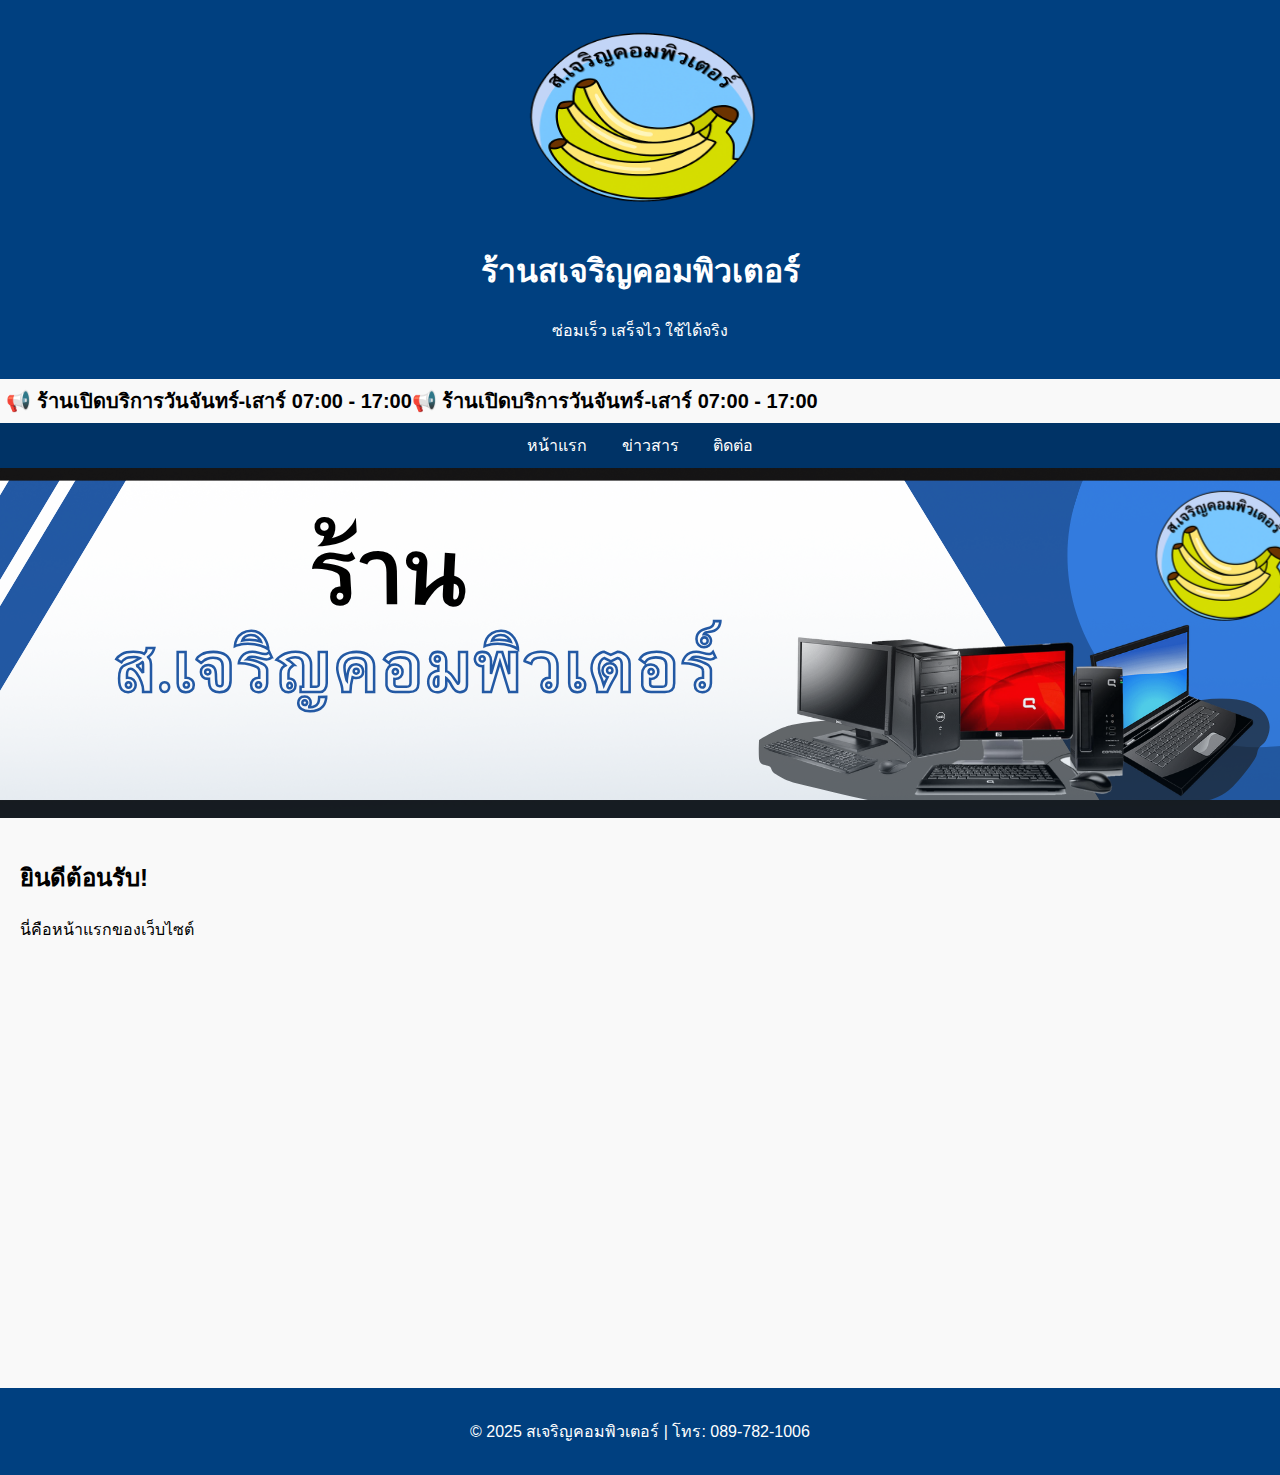
<file: index.html>
<!DOCTYPE html>
    <html lang="th">
    <head>
      <meta charset="UTF-8">
      <title>หน้าแรก - ร้านสเจริญคอมพิวเตอร์</title>
      <link rel="stylesheet" href="style.css">
    </head>
    <body>

    <header>
      <div class="img"></div>
      <img src="photo2.png" width="250" height="200">
      <h1>ร้านสเจริญคอมพิวเตอร์</h1>
      <p>ซ่อมเร็ว เสร็จไว ใช้ได้จริง</p>
    </header>


    <div class="text-marquee">
  📢 ร้านเปิดบริการวันจันทร์-เสาร์ 07:00 - 17:00ㅤㅤㅤㅤㅤㅤㅤㅤㅤㅤㅤㅤㅤㅤㅤㅤㅤㅤㅤㅤㅤㅤㅤㅤㅤㅤㅤㅤㅤㅤㅤㅤㅤㅤㅤㅤㅤㅤㅤㅤ📢 ร้านเปิดบริการวันจันทร์-เสาร์ 07:00 - 17:00
</div>



    <nav>
      <a href="index.html">หน้าแรก</a>
      <a href="news.html">ข่าวสาร</a>
      <a href="contact.html">ติดต่อ</a>
    </nav>

   <div class="img-center">
   <img src="photo1.png"  width="1350" height="350">
   </div>


    <main>
      <h2>ยินดีต้อนรับ!</h2>
      <p>นี่คือหน้าแรกของเว็บไซต์</p>
    </main>


    <div class="map-container">
    <iframe
      src="https://www.google.com/maps/embed?pb=!1m18!1m12!1m3!1d9224.011744586558!2d105.18225318665348!3d15.882399852234347!2m3!1f0!2f0!3f0!3m2!1i1024!2i768!4f13.1!3m3!1m2!1s0x3115fa301b5a4001%3A0xae5a29374a08b6ec!2z4Lij4LmJ4Liy4LiZIOC4quC5gOC4iOC4o-C4tOC4jeC4hOC4reC4oeC4nuC4tOC4p-C5gOC4leC4reC4o-C5jA!5e1!3m2!1sth!2sth!4v1751205915377!5m2!1sth!2sth"
      width="450" height="350" style="border:0;" allowfullscreen="" loading="lazy">
    </iframe>
    </div>


    <footer>
      <p>© 2025 สเจริญคอมพิวเตอร์ | โทร: 089-782-1006</p>
    </footer>

    </body>
    </html>
</file>
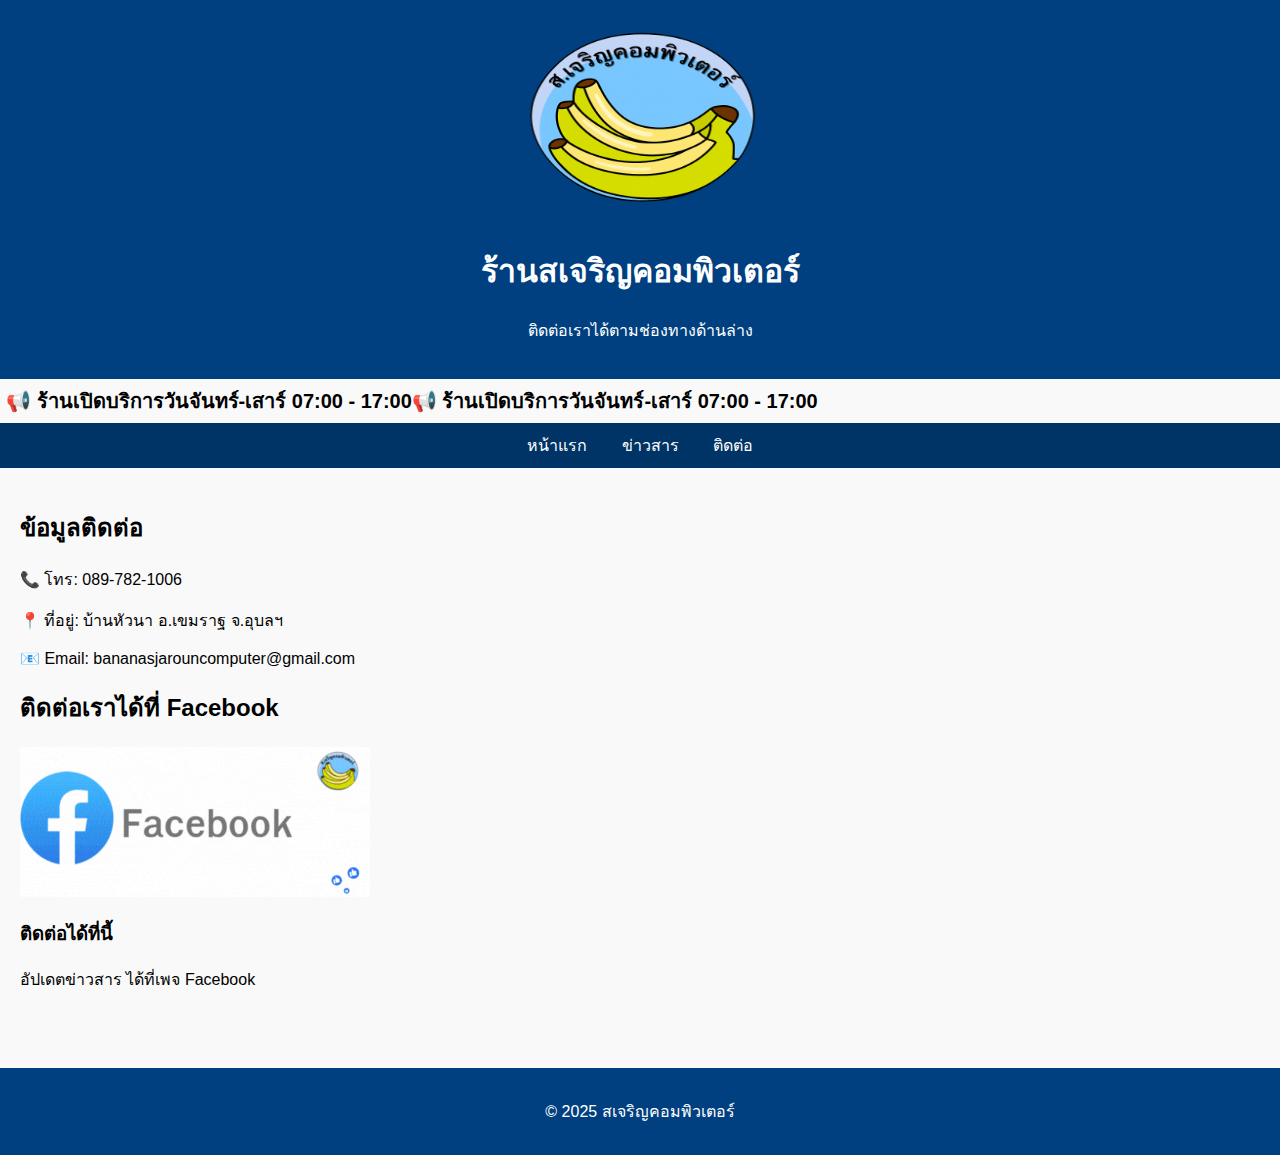
<file: contact.html>
<!DOCTYPE html>
<html lang="th">
<head>
  <meta charset="UTF-8">
  <title>ติดต่อ - ร้านสเจริญคอมพิวเตอร์</title>
  <link rel="stylesheet" href="style.css">
</head>
<body>

<header>
  <div class="img"></div>
  <img src="photo2.png" width="250" height="200">
  <h1>ร้านสเจริญคอมพิวเตอร์</h1>
  <p>ติดต่อเราได้ตามช่องทางด้านล่าง</p>
</header>

<div class="text-marquee">
  📢 ร้านเปิดบริการวันจันทร์-เสาร์ 07:00 - 17:00ㅤㅤㅤㅤㅤㅤㅤㅤㅤㅤㅤㅤㅤㅤㅤㅤㅤㅤㅤㅤㅤㅤㅤㅤㅤㅤㅤㅤㅤㅤㅤㅤㅤㅤㅤㅤㅤㅤㅤㅤ📢 ร้านเปิดบริการวันจันทร์-เสาร์ 07:00 - 17:00
</div>

<nav>
  <a href="index.html">หน้าแรก</a>
  <a href="news.html">ข่าวสาร</a>
  <a href="contact.html">ติดต่อ</a>
</nav>

<main>
  <h2>ข้อมูลติดต่อ</h2>
  <p>📞 โทร: 089-782-1006</p>
  <p>📍 ที่อยู่: บ้านหัวนา อ.เขมราฐ จ.อุบลฯ</p>
  <p>📧 Email: bananasjarouncomputer@gmail.com</p>
  <div class="card-box">
  <h2>ติดต่อเราได้ที่ Facebook</h2>
  <div class="horizontal-box">
  <a href="https://www.facebook.com/sakhr.yunnan.403720" target="_blank">
    <img src="Facebookbanner.gif" width="350" height="150" >
  </a>
  <div class="text-box">
    <h3>ติดต่อได้ที่นี้</h3>
    <p>อัปเดตข่าวสาร ได้ที่เพจ Facebook</p>
  </div>
</div>
    
</main>

<footer>
  <p>© 2025 สเจริญคอมพิวเตอร์</p>
</footer>

</body>
</html>
</file>
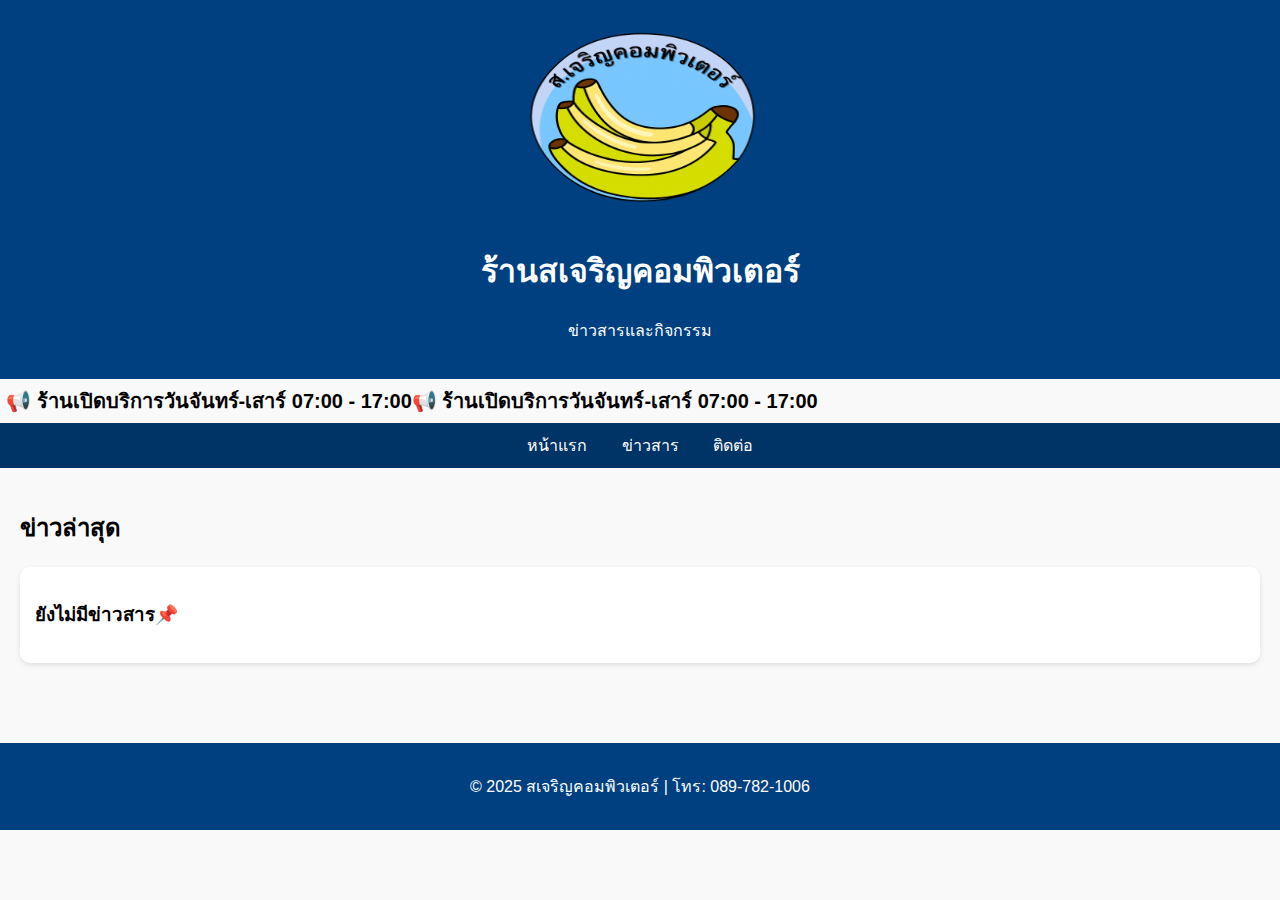
<file: news.html>
<!DOCTYPE html>
<html lang="th">
<head>
  <meta charset="UTF-8">
  <title>ข่าวสาร - ร้านสเจริญคอมพิวเตอร์</title>
  <link rel="stylesheet" href="style.css">
</head>
<body>

<header>
   <div class="img"></div>
  <img src="photo2.png" width="250" height="200">
  <h1>ร้านสเจริญคอมพิวเตอร์</h1>
  <p>ข่าวสารและกิจกรรม</p>
</header>

<div class="text-marquee">
  📢 ร้านเปิดบริการวันจันทร์-เสาร์ 07:00 - 17:00ㅤㅤㅤㅤㅤㅤㅤㅤㅤㅤㅤㅤㅤㅤㅤㅤㅤㅤㅤㅤㅤㅤㅤㅤㅤㅤㅤㅤㅤㅤㅤㅤㅤㅤㅤㅤㅤㅤㅤㅤ📢 ร้านเปิดบริการวันจันทร์-เสาร์ 07:00 - 17:00
</div>

<nav>
  <a href="index.html">หน้าแรก</a>
  <a href="news.html">ข่าวสาร</a>
  <a href="contact.html">ติดต่อ</a>
</nav>

<main>
  <h2>ข่าวล่าสุด</h2>
  <div class="news">
    <h3>ยังไม่มีข่าวสาร📌</h3>
    <p></p>
  </div>
</main>

<footer>
  <p>© 2025 สเจริญคอมพิวเตอร์ | โทร: 089-782-1006</p>
</footer>

</body>
</html>
</file>
<file: style.css>
body {
  font-family: 'Prompt', sans-serif;
  margin: 0;
  background: #f9f9f9;
}
header {
  background-color: #004080;
  color: white;
  padding: 20px;
  text-align: center;
}
nav {
  background-color: #003366;
  padding: 10px;
  text-align: center;
}
nav a {
  color: white;
  margin: 0 15px;
  text-decoration: none;
}
nav a:hover {
  text-decoration: underline;
  color: #ffcc00;
}
main {
  padding: 20px;
}
.news {
  background: white;
  padding: 15px;
  margin-bottom: 20px;
  border-radius: 10px;
  box-shadow: 0 2px 5px rgba(0,0,0,0.1);
}
footer {
  background: #004080;
  color: white;
  text-align: center;
  padding: 15px;
  margin-top: 40px;
}
.map-container {
  display: flex;
  justify-content: center;
  align-items: center;
  margin: 20px 0;
}
.img-center {
  display: flex;
  justify-content: center;
  align-items: center;
}
.text-marquee {
  white-space: nowrap;
  overflow: hidden;
  box-sizing: border-box;
  animation: marquee 20s linear infinite;
  background: #F9F9F9;
  color: black;
  padding: 6px;
  font-weight: bold;
  font-size: 20px;
}

@keyframes marquee {
  0%   { transform: translateX(100%); }
  100% { transform: translateX(-100%); }
}
.presentation-container {
  display: flex;
  justify-content: center;   /* จัดกลางแนวนอน */
  align-items: center;       /* ถ้าต้องการกลางแนวตั้งด้วย */
  margin: 30px 0;
}
</file>
